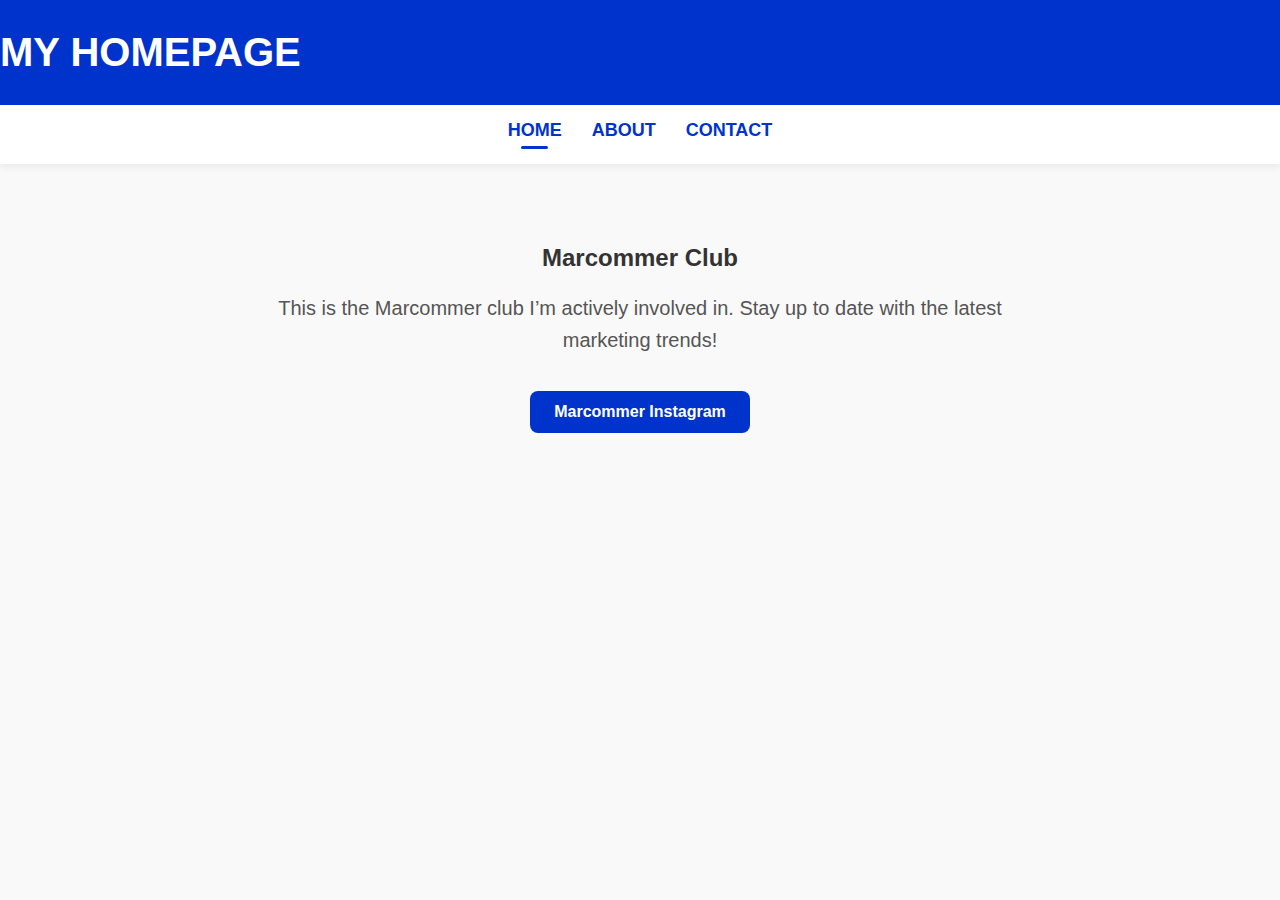
<file: index.html>
<!DOCTYPE html>
<html lang="en">
<head>
  <meta charset="UTF-8" />
  <meta name="viewport" content="width=device-width, initial-scale=1.0" />
  <title>My Homepage</title>
  <link rel="stylesheet" href="style.css" />
</head>
<body>
  <header>MY HOMEPAGE</header>

  <nav>
    <a href="index.html" class="active">HOME</a>
    <a href="about.html">ABOUT</a>
    <a href="contact.html">CONTACT</a>
  </nav>


    <main>
        <h2>Marcommer Club</h2>
        <p>
          This is the Marcommer club I’m actively involved in. Stay up to date with
          the latest marketing trends!
        </p>
      
        <div class="links">
          <a href="https://instagram.com/marcommer_dt" target="_blank">
            Marcommer Instagram
          </a>
        </div>
      </main>

  <script src="script.js"></script>
</body>
</html>
</file>
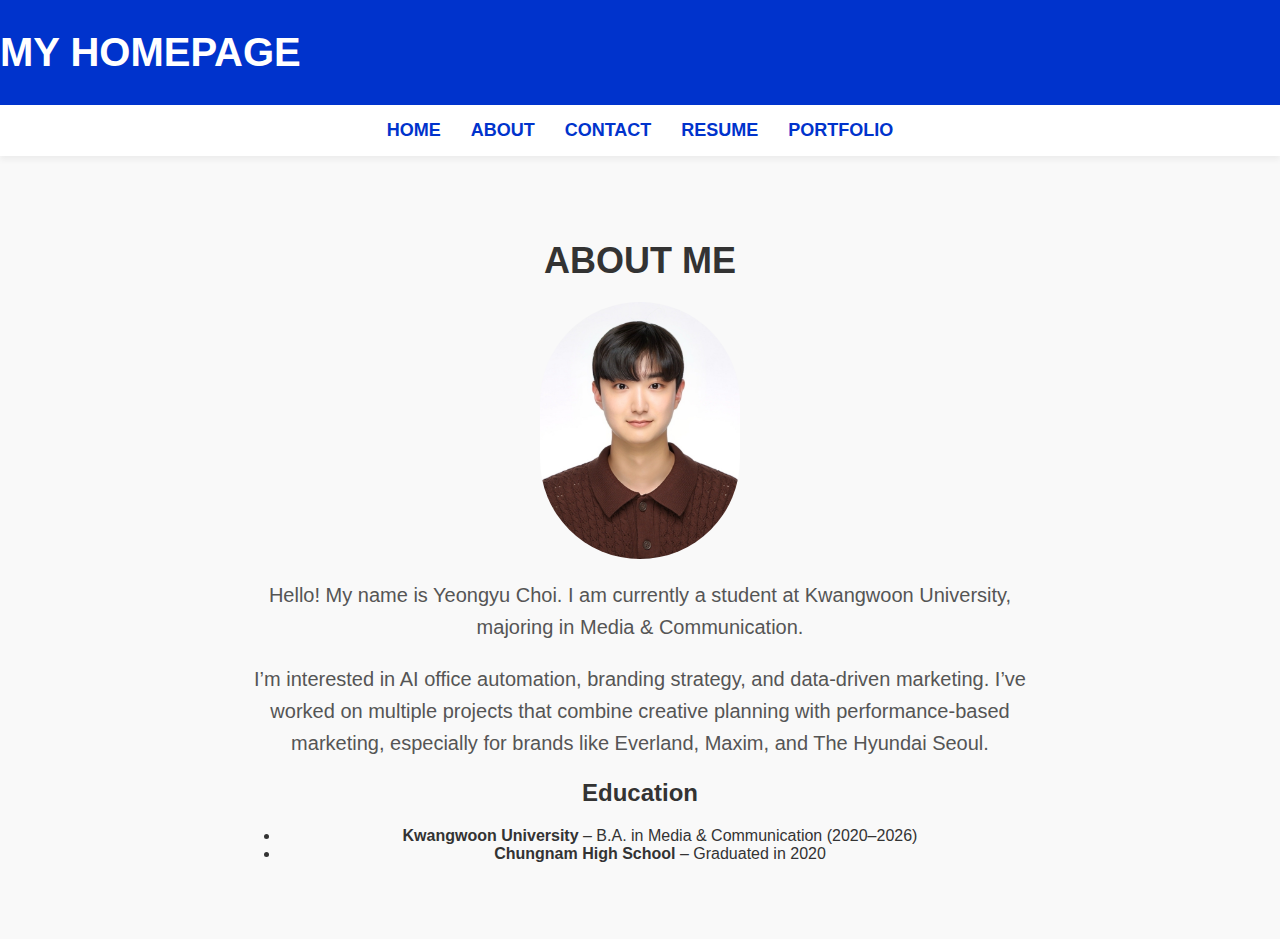
<file: about.html>
<!DOCTYPE html>
<html lang="en">
<head>
  <meta charset="UTF-8" />
  <meta name="viewport" content="width=device-width, initial-scale=1.0" />
  <title>About Me</title>
  <link rel="stylesheet" href="style.css" />
</head>
<body>
  <header>MY HOMEPAGE</header>

<nav>
  <a href="index.html">HOME</a>
  <a href="about.html">ABOUT</a>
  <a href="contact.html">CONTACT</a>
  <a href="resume.html">RESUME</a>
  <a href="portfolio.html">PORTFOLIO</a>
</nav>

  <main>
    <h1>ABOUT ME</h1>

    <img src="me.jpg" alt="Yeongyu's Photo" class="profile-photo" />
    
    <p>Hello! My name is Yeongyu Choi. I am currently a student at Kwangwoon University, majoring in Media & Communication.</p>
    <p>I’m interested in AI office automation, branding strategy, and data-driven marketing. I’ve worked on multiple projects that combine creative planning with performance-based marketing, especially for brands like Everland, Maxim, and The Hyundai Seoul.</p>
    
    <h2>Education</h2>
    <ul class="education-list">
      <li><strong>Kwangwoon University</strong> – B.A. in Media & Communication (2020–2026)</li>
      <li><strong>Chungnam High School</strong> – Graduated in 2020</li>
    </ul>
  </main>

  <script src="script.js"></script>
</body>
</html>
</file>
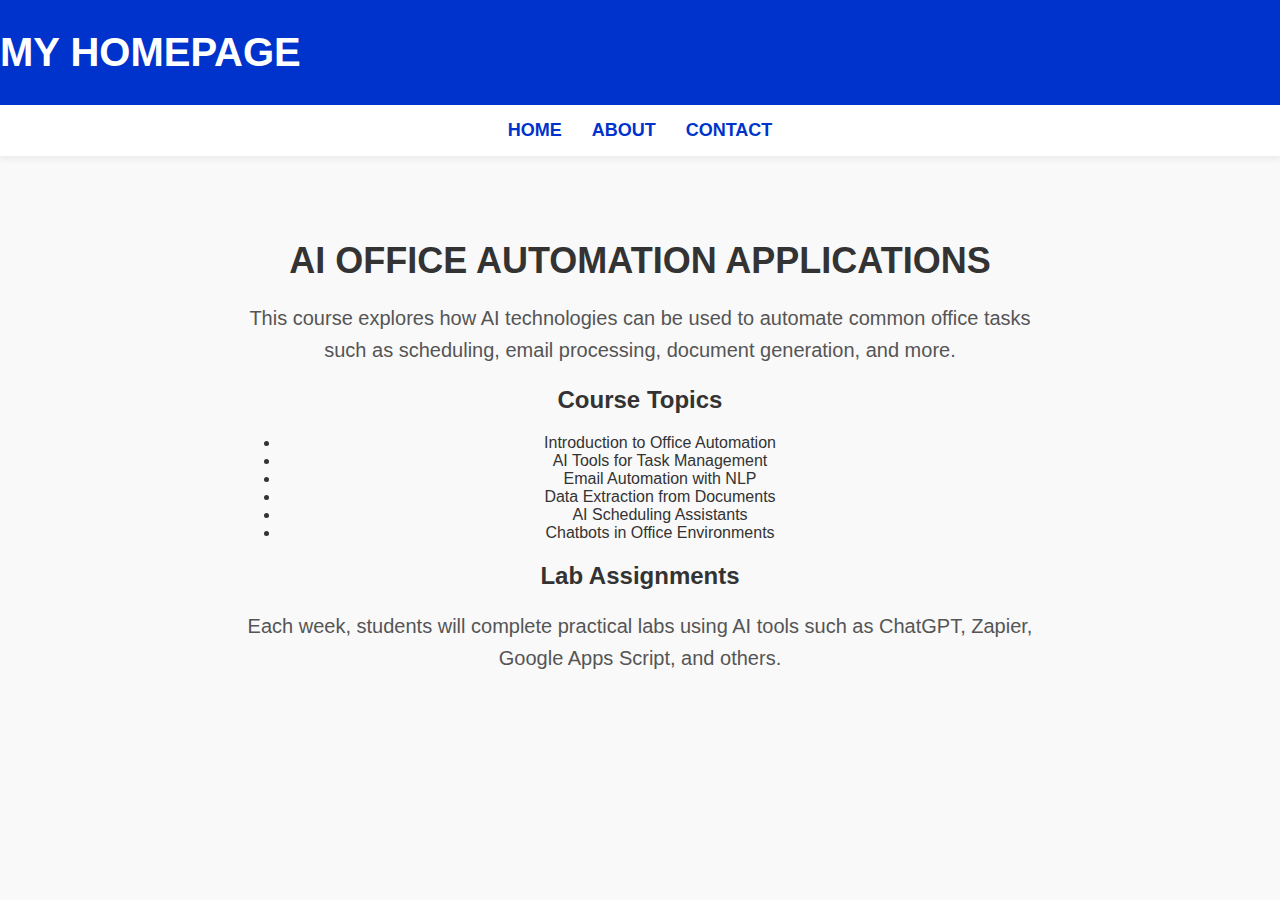
<file: ai_office.html>
<!DOCTYPE html>
<html lang="en">
<head>
  <meta charset="UTF-8" />
  <meta name="viewport" content="width=device-width, initial-scale=1.0" />
  <title>AI Office Automation</title>
  <link rel="stylesheet" href="style.css" />
</head>
<body>
  <header>MY HOMEPAGE</header>

  <nav>
    <a href="index.html">HOME</a>
    <a href="about.html">ABOUT</a>
    <a href="contact.html">CONTACT</a>
  </nav>

  <main>
    <h1>AI OFFICE AUTOMATION APPLICATIONS</h1>

    <p>This course explores how AI technologies can be used to automate common office tasks such as scheduling, email processing, document generation, and more.</p>

    <h2>Course Topics</h2>
    <ul class="course-topics">
      <li>Introduction to Office Automation</li>
      <li>AI Tools for Task Management</li>
      <li>Email Automation with NLP</li>
      <li>Data Extraction from Documents</li>
      <li>AI Scheduling Assistants</li>
      <li>Chatbots in Office Environments</li>
    </ul>

    <h2>Lab Assignments</h2>
    <p>Each week, students will complete practical labs using AI tools such as ChatGPT, Zapier, Google Apps Script, and others.</p>
  </main>

  <script src="script.js"></script>
</body>
</html>
</file>
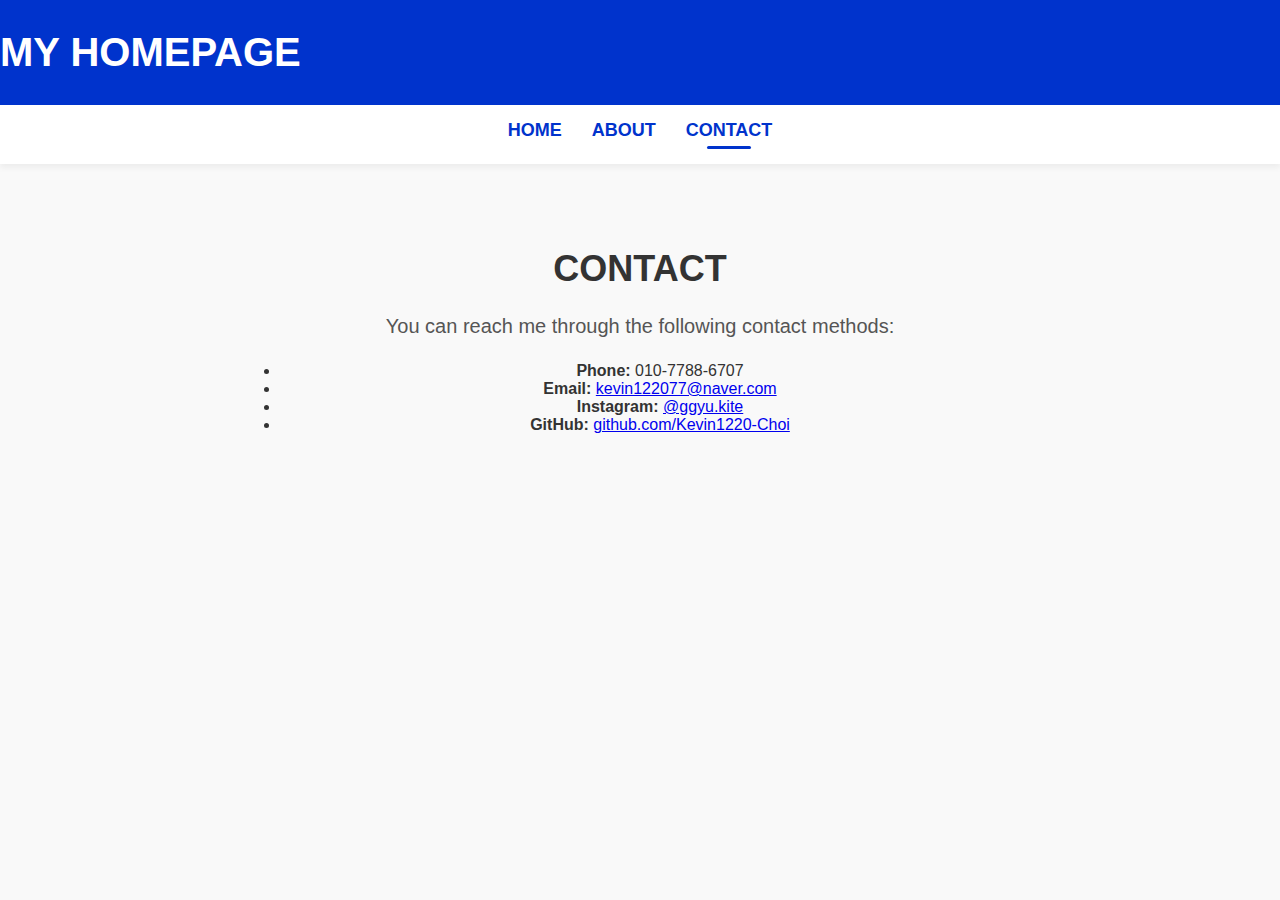
<file: contact.html>
<!DOCTYPE html>
<html lang="en">
<head>
  <meta charset="UTF-8" />
  <meta name="viewport" content="width=device-width, initial-scale=1.0" />
  <title>Contact</title>
  <link rel="stylesheet" href="style.css" />
</head>
<body>
  <header>MY HOMEPAGE</header>

  <nav>
    <a href="index.html">HOME</a>
    <a href="about.html">ABOUT</a>
    <a href="contact.html" class="active">CONTACT</a>
  </nav>

  <main>
    <h1>CONTACT</h1>
  
    <p>You can reach me through the following contact methods:</p>
  
    <ul class="contact-info">
      <li><strong>Phone:</strong> 010-7788-6707</li>
      <li><strong>Email:</strong> <a href="mailto:kevin122077@naver.com">kevin122077@naver.com</a></li>
      <li><strong>Instagram:</strong> <a href="https://instagram.com/ggyu.kite" target="_blank">@ggyu.kite</a></li>
      <li><strong>GitHub:</strong> <a href="https://github.com/Kevin1220-Choi" target="_blank">github.com/Kevin1220-Choi</a></li>
    </ul>
  </main>


  <script src="script.js"></script>
</body>
</html>
</file>
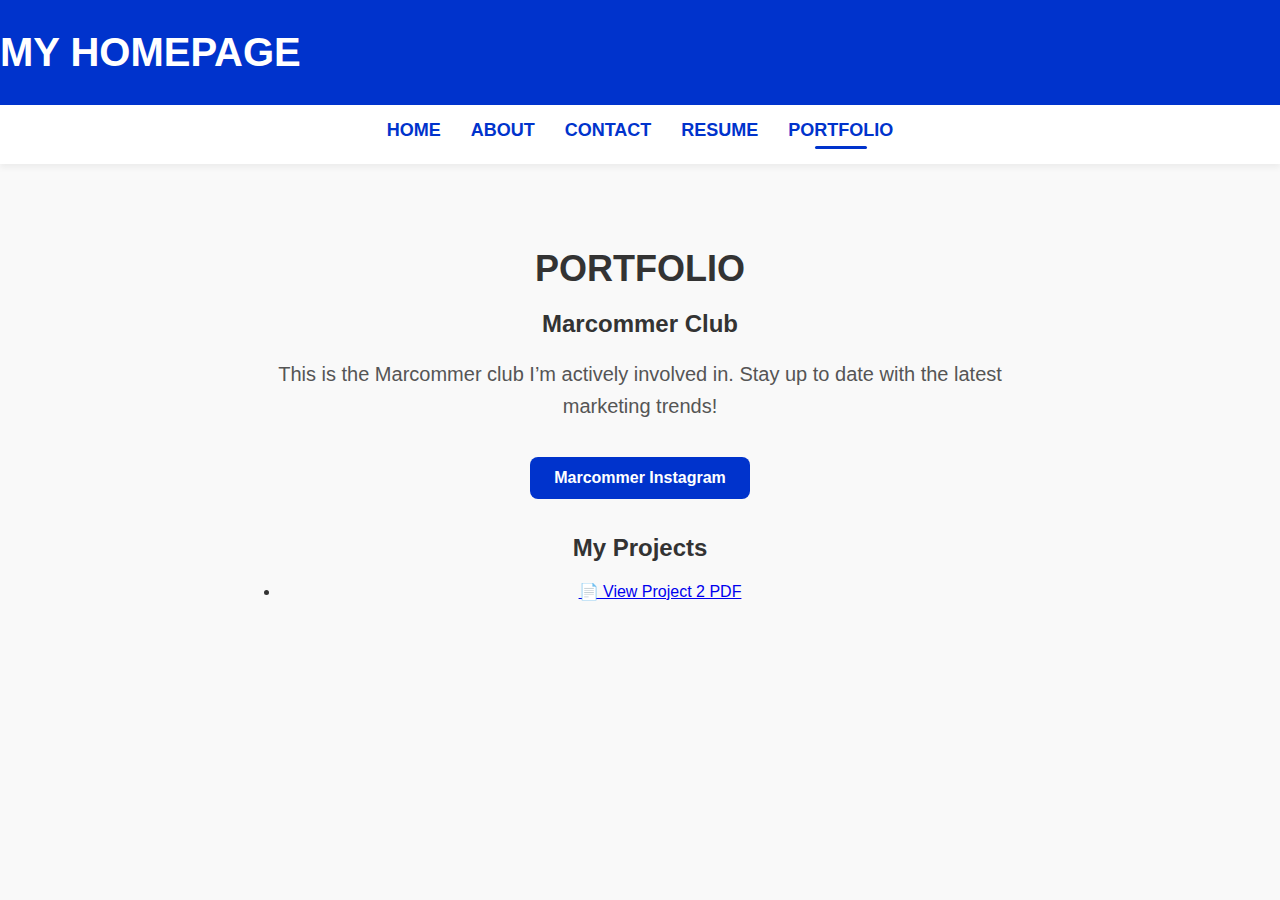
<file: portfolio.html>
<!DOCTYPE html>
<html lang="en">
<head>
  <meta charset="UTF-8" />
  <meta name="viewport" content="width=device-width, initial-scale=1.0" />
  <title>Portfolio</title>
  <link rel="stylesheet" href="style.css" />
</head>
<body>
  <header>MY HOMEPAGE</header>

  <nav>
    <a href="index.html">HOME</a>
    <a href="about.html">ABOUT</a>
    <a href="contact.html">CONTACT</a>
    <a href="resume.html">RESUME</a>
    <a href="portfolio.html" class="active">PORTFOLIO</a>
  </nav>

<main>
  <h1>PORTFOLIO</h1>

  <h2>Marcommer Club</h2>
  <p>This is the Marcommer club I’m actively involved in. Stay up to date with the latest marketing trends!</p>
  <div class="links">
    <a href="https://instagram.com/marcommer_dt" target="_blank">Marcommer Instagram</a>
  </div>

  <h2>My Projects</h2>
  <ul class="portfolio-list">
    <li><a href="project2.pdf" target="_blank">📄 View Project 2 PDF</a></li>
  </ul>
</main>

  <script src="script.js"></script>
</body>
</html>
</file>
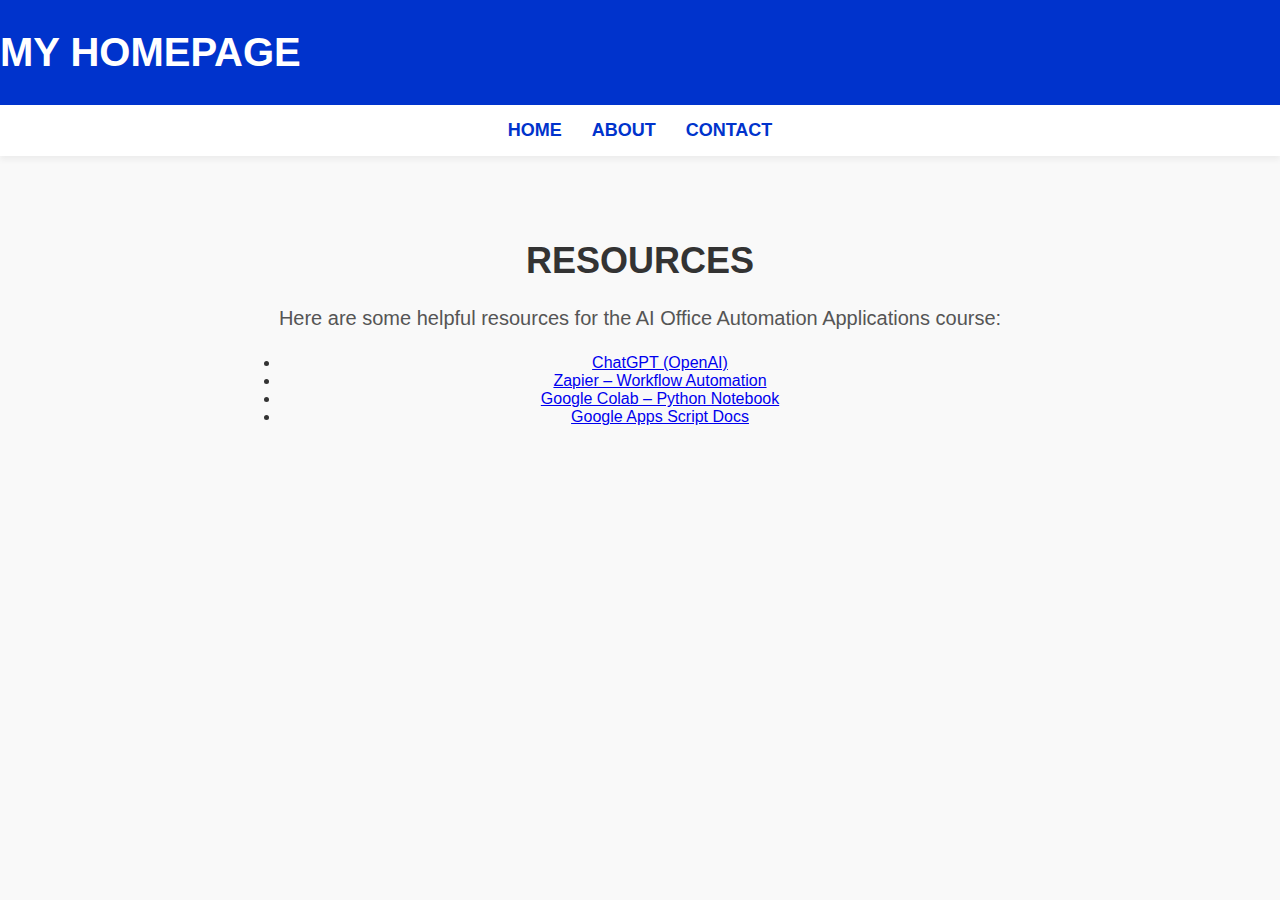
<file: resources.html>
<!DOCTYPE html>
<html lang="en">
<head>
  <meta charset="UTF-8" />
  <meta name="viewport" content="width=device-width, initial-scale=1.0" />
  <title>Resources</title>
  <link rel="stylesheet" href="style.css" />
</head>
<body>
  <header>MY HOMEPAGE</header>

  <nav>
    <a href="index.html">HOME</a>
    <a href="about.html">ABOUT</a>
    <a href="contact.html">CONTACT</a>
  </nav>

  <main>
    <h1>RESOURCES</h1>

    <p>Here are some helpful resources for the AI Office Automation Applications course:</p>

    <ul class="resource-list">
      <li><a href="https://chat.openai.com" target="_blank">ChatGPT (OpenAI)</a></li>
      <li><a href="https://zapier.com" target="_blank">Zapier – Workflow Automation</a></li>
      <li><a href="https://colab.research.google.com" target="_blank">Google Colab – Python Notebook</a></li>
      <li><a href="https://developers.google.com/apps-script" target="_blank">Google Apps Script Docs</a></li>
    </ul>
  </main>

  <script src="script.js"></script>
</body>
</html>
</file>
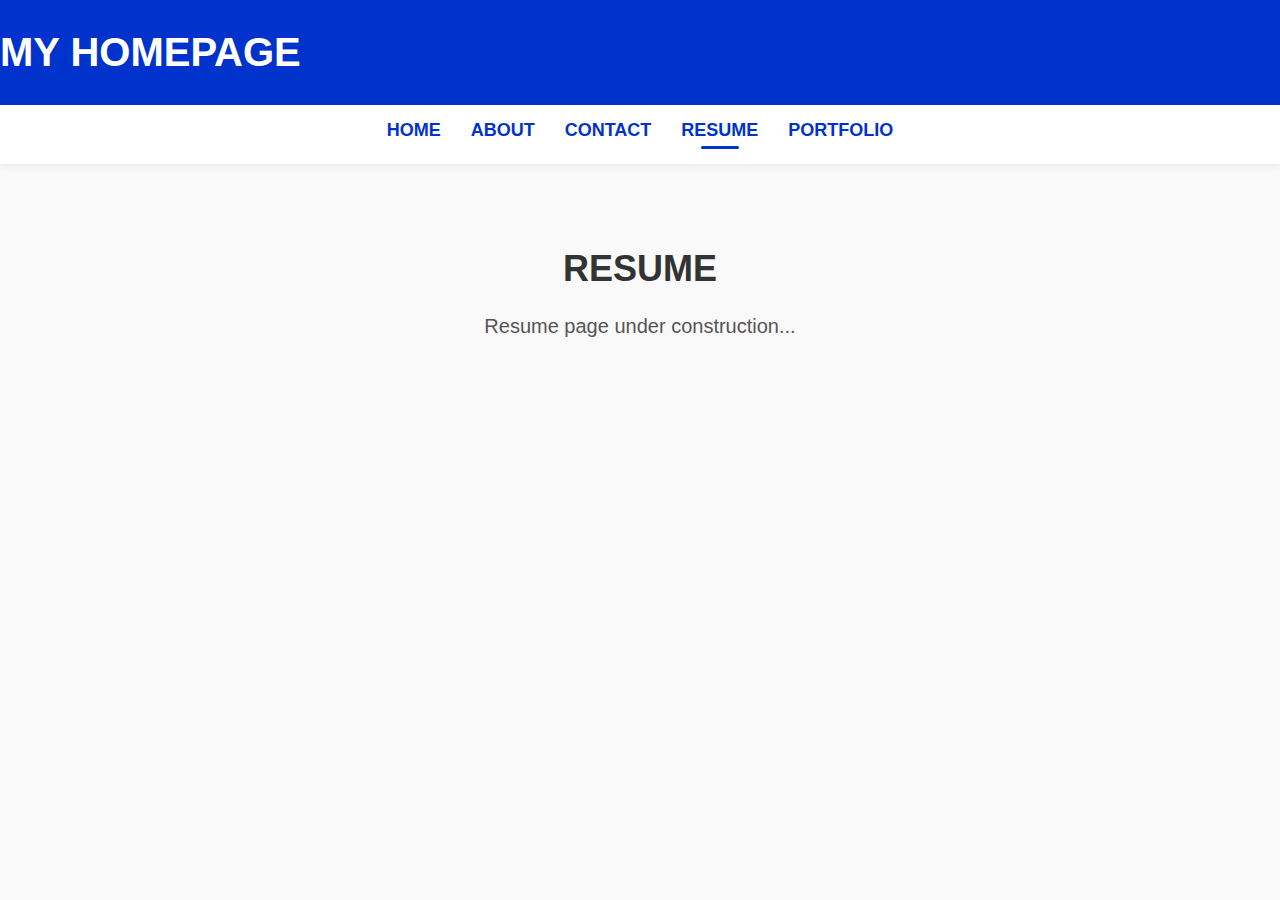
<file: resume.html>
<!DOCTYPE html>
<html lang="en">
<head>
  <meta charset="UTF-8" />
  <meta name="viewport" content="width=device-width, initial-scale=1.0" />
  <title>Resume</title>
  <link rel="stylesheet" href="style.css" />
</head>
<body>
  <header>MY HOMEPAGE</header>

  <nav>
    <a href="index.html">HOME</a>
    <a href="about.html">ABOUT</a>
    <a href="contact.html">CONTACT</a>
    <a href="resume.html" class="active">RESUME</a>
    <a href="portfolio.html">PORTFOLIO</a>
  </nav>

  <main>
    <h1>RESUME</h1>
    <p>Resume page under construction...</p>
  </main>

  <script src="script.js"></script>
</body>
</html>
</file>
<file: style.css>
body {
  font-family: 'Poppins', sans-serif;
  background-color: #f9f9f9;
  color: #333;
  margin: 0;
  padding: 0;
}

header {
  font-size: 40px;
  font-weight: bold;
  padding: 30px 0;
  background-color: #0033cc;
  color: white;
}

nav {
  display: flex;
  justify-content: center;
  background-color: #ffffff;
  padding: 15px 0;
  box-shadow: 0 4px 6px rgba(0,0,0,0.05);
}

nav a {
  margin: 0 15px;
  text-decoration: none;
  color: #0033cc;
  font-weight: 600;
  font-size: 18px;
  position: relative;
}

nav a.active::after {
  content: "";
  display: block;
  margin: 5px auto 0;
  width: 50%;
  height: 3px;
  background-color: #0033cc;
  border-radius: 2px;
}

main {
  text-align: center;
  padding: 60px 20px;
  max-width: 800px;
  margin: 0 auto;
}

main h1 {
  font-size: 36px;
  margin-bottom: 20px;
}

main p {
  font-size: 20px;
  line-height: 1.6;
  color: #555;
}

.profile-photo {
  width: 200px;
  height: auto;
  border-radius: 100px;
  object-fit: cover;
  margin: 20px 0;
  display: block;
  margin-left: auto;
  margin-right: auto;
  max-width: 100%;
}

.links a {
  display: inline-block;
  margin: 15px;
  padding: 12px 24px;
  background-color: #0033cc;
  color: white;
  text-decoration: none;
  border-radius: 8px;
  font-weight: bold;
  transition: background-color 0.3s ease;
}

.links a:hover {
  background-color: #001f80;
}
</file>
